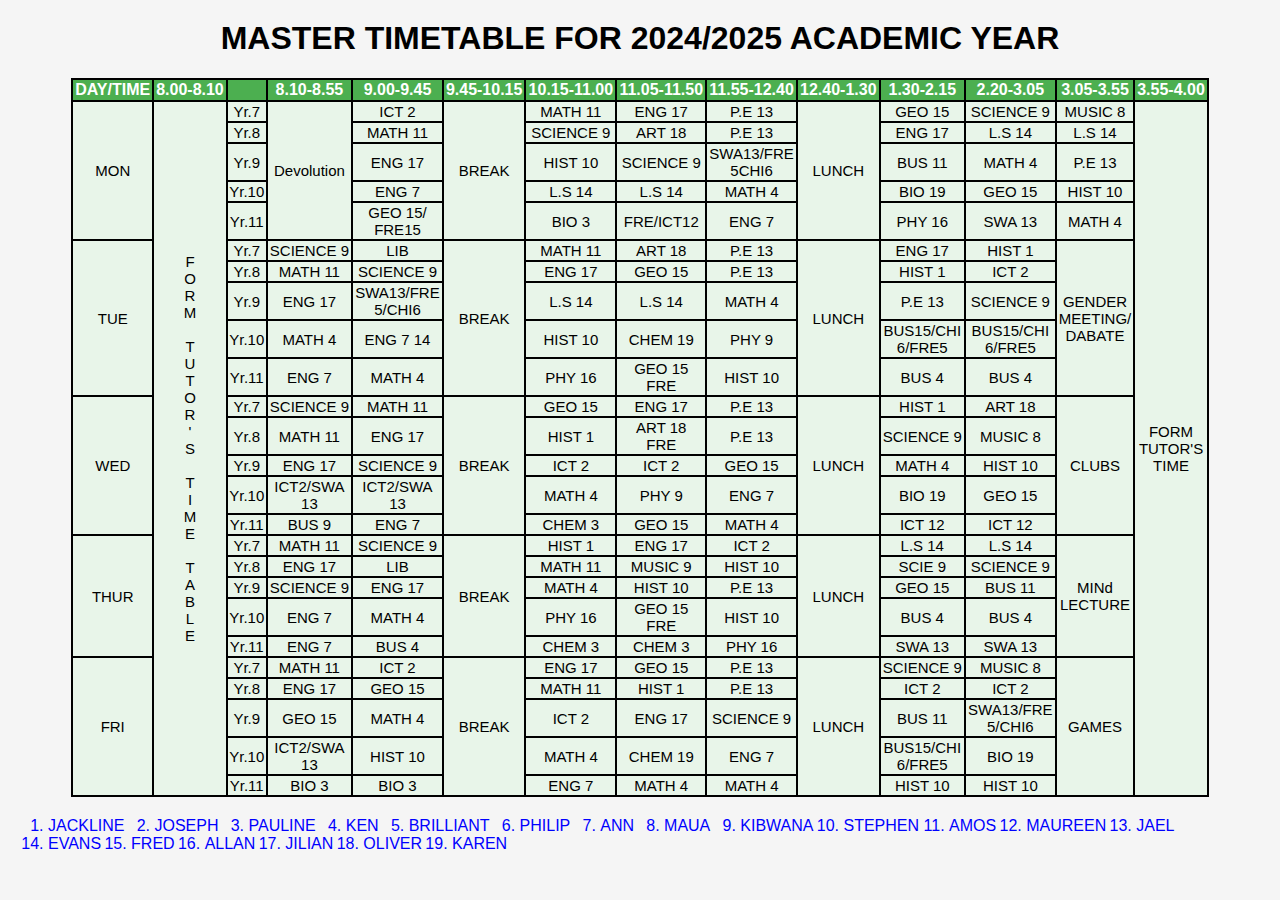
<file: KELVIN MTAMBI/index.html>
<!DOCTYPE html>
<html lang="en">
<head>
    <meta charset="UTF-8">
    <meta name="viewport" content="width=device-width, initial-scale=1.0">
    <title>TIME TABLE</title>
    <link rel="stylesheet" href="table.css">
</head>
<body>
    <h1>MASTER TIMETABLE FOR 2024/2025 ACADEMIC YEAR</h1>
    <table border="1">
        <th>DAY/TIME</th>
        <th>8.00-8.10</th>
        <th></th>
        <th>8.10-8.55</th>
        <th>9.00-9.45</th>
        <th>9.45-10.15</th>
        <th>10.15-11.00</th>
        <th>11.05-11.50</th>
        <th>11.55-12.40</th>
        <th>12.40-1.30</th>
        <th>1.30-2.15</th>
        <th>2.20-3.05</th>
        <th>3.05-3.55</th>
        <th>3.55-4.00</th>
    </tr>
</thead>
<tbody>
    <tr>
        <td rowspan="5">MON</td>
        <td rowspan="25" style=" writing-mode: vertical-rl; text-orientation: upright;">FORM TUTOR'S TIME TABLE</th>
        <td>Yr.7</td>
        <td rowspan="5">Devolution</td>
        <td>ICT 2</td>
        <td rowspan="5">BREAK</td>
        <td>MATH 11</td>
        <td>ENG 17</td>
        <td>P.E 13</td>
        <td rowspan="5">LUNCH</td>
        <td>GEO 15</td>
        <td>SCIENCE 9</td>
        <td>MUSIC 8</td>
        <td rowspan="25">FORM<br>TUTOR'S<br>TIME</td>
        <tr>
            <td>Yr.8</td>
            <td>MATH 11</td>
            <td>SCIENCE 9</td>
            <td>ART 18</td>
            <td>P.E 13</td>
            <td>ENG 17</td>
            <td>L.S 14</td>
            <td>L.S 14</td>
            
        </tr>
    <tr>
        <td>Yr.9</td>
            <td>ENG 17</td>
            <td>HIST 10</td>
            <td>SCIENCE 9</td>
            <td>SWA13/FRE<br>5CHI6</td>
            <td>BUS 11</td>
            <td>MATH 4</td>
            <td>P.E 13</td> 
    </tr>
    <tr>
        <td>Yr.10</td>
        <td>ENG 7</td>
        <td>L.S 14</td>
        <td>L.S 14</td>
        <td>MATH 4</td>
        <td>BIO 19</td>
        <td>GEO 15</td>
        <td>HIST 10</td>
    </tr>
    <tr>
        <td>Yr.11</td>
        <td>GEO 15/<br>FRE15</td>
        <td>BIO 3</td>
        <td>FRE/ICT12</td>
        <td>ENG 7</td>
        <td>PHY 16</td>
        <td>SWA 13</td>
        <td>MATH 4</td> 
    </tr>
    <tr>
        <td rowspan="5">TUE</td>
        <td>Yr.7</td>
        <td>SCIENCE 9</td>
        <td>LIB</td>
        <td rowspan="5">BREAK</td>
        <td>MATH 11</td>
        <td>ART 18</td>
        <td>P.E 13</td>
        <td rowspan="5">LUNCH</td>
        <td>ENG 17</td>
        <td>HIST 1</td>
        <td rowspan="5">GENDER<br>MEETING/<br>DABATE</td>
        </tr>
        <tr>
        <td>Yr.8</td>
        <td>MATH 11</td>
        <td>SCIENCE 9</td>
        <td>ENG 17</td>
        <td>GEO 15</td>
        <td>P.E 13</td>
        <td>HIST 1</td>
        <td>ICT 2</td> 
        </tr>
        <tr>
            <td>Yr.9</td>
            <td>ENG 17</td>
            <td>SWA13/FRE<br>5/CHI6</td>
            <td>L.S 14</td>
            <td>L.S 14</td>
            <td>MATH 4</td>
            <td>P.E 13</td>
            <td>SCIENCE 9</td>
        </tr>
        <tr>
            <td>Yr.10</td>
            <td>MATH 4</td>
            <td>ENG 7 14</td>
            <td>HIST 10</td>
            <td>CHEM 19</td>
            <td>PHY 9</td>
            <td>BUS15/CHI<br>6/FRE5</td>
            <td>BUS15/CHI<br>6/FRE5</td>
        </tr>
        <tr>
            <td>Yr.11</td>
            <td>ENG 7</td>
            <td>MATH 4</td>
            <td>PHY 16</td>
            <td>GEO 15<br>FRE</td>
            <td>HIST 10</td>
            <td>BUS 4</td>
            <td>BUS 4</td>
        </tr>
       
        <tr>
            <td rowspan="5">WED</td>
            <td>Yr.7</td>
            <td>SCIENCE 9</td>
            <td>MATH 11</td>
            <td rowspan="5">BREAK</td>
            <td>GEO 15</td>
            <td>ENG 17</td>
            <td>P.E 13</td>
            <td rowspan="5">LUNCH</td>
            <td>HIST 1</td>
            <td>ART 18</td>
            <td rowspan="5">CLUBS</td>
            <tr>
                <td>Yr.8</td>
                <td>MATH 11</td>
                <td>ENG 17</td>
                <td>HIST 1</td>
                <td>ART 18<br>FRE</td>
                <td>P.E 13</td>
                <td>SCIENCE 9</td>
                <td>MUSIC 8</td>  
            </tr>
            <tr>
                <td>Yr.9</td>
                <td>ENG 17</td>
                <td>SCIENCE 9</td>
                <td>ICT 2</td>
                <td>ICT 2</td>
                <td>GEO 15</td>
                <td>MATH 4</td>
                <td>HIST 10</td>    
            </tr>
            <tr>
                <td>Yr.10</td>
                <td>ICT2/SWA<br>13</td>
                <td>ICT2/SWA<br>13</td>
                <td>MATH 4</td>
                <td>PHY 9</td>
                <td>ENG 7</td>
                <td>BIO 19</td>
                <td>GEO 15</td>  
             </tr>
             <tr>
                <td>Yr.11</td>
                <td>BUS 9</td>
                <td>ENG 7</td>
                <td>CHEM 3</td>
                <td>GEO 15</td>
                <td>MATH 4</td>
                <td>ICT 12</td>
                <td>ICT 12</td>  
             </tr>
             <tr>
                
            <td rowspan="5">THUR</td>
            <td>Yr.7</td>
            <td>MATH 11</td>
            <td>SCIENCE 9</td>
            <td rowspan="5">BREAK</td>
            <td>HIST 1</td>
            <td>ENG 17</td>
            <td>ICT 2</td>
            <td rowspan="5">LUNCH</td>
            <td>L.S 14</td>
            <td>L.S 14</td>
            <td rowspan="5">MINd<br>LECTURE</td>
             </tr>
             <tr>
                <td>Yr.8</td>
                <td>ENG 17</td>
                <td>LIB</td>
                <td>MATH 11</td>
                <td>MUSIC 9</td>
                <td>HIST 10</td>
                <td>SCIE 9</td>
                <td>SCIENCE 9</td>
             </tr>
             <tr>
                <td>Yr.9</td>
                 <td>SCIENCE 9</td>
                 <td>ENG 17</td>
                 <td>MATH 4</td>
                 <td>HIST 10</td>
                 <td>P.E 13</td>
                 <td>GEO 15</td>
                 <td>BUS 11</td> 
            </tr>
            <tr>
                <td>Yr.10</td>
                <td>ENG 7</td>
                <td>MATH 4</td>
                <td>PHY 16</td>
                <td>GEO 15<br>FRE</td>
                <td>HIST 10</td>
                <td>BUS 4</td>
                <td>BUS 4</td>  
            </tr>
            <tr>
                <td>Yr.11</td>
                <td>ENG 7</td>
                <td>BUS 4</td>
                <td>CHEM 3</td>
                <td>CHEM 3</td>
                <td>PHY 16</td>
                <td>SWA 13</td>
                <td>SWA 13</td>  
            </tr>
            <tr>
                <td rowspan="5">FRI</td>
            <td>Yr.7</td>
            <td>MATH 11</td>
            <td>ICT 2</td>
            <td rowspan="5">BREAK</td>
            <td>ENG 17</td>
            <td>GEO 15</td>
            <td>P.E 13</td>
            <td rowspan="5">LUNCH</td>
            <td>SCIENCE 9</td>
            <td>MUSIC 8</td>
            <td rowspan="5">GAMES</td>
            </tr>
            <tr>
                <td>Yr.8</td>
                <td>ENG 17</td>
                <td>GEO 15</td>
                <td>MATH 11</td>
                <td>HIST 1</td>
                <td>P.E 13</td>
                <td>ICT 2</td>
                <td>ICT 2</td> 
            </tr>
            <tr>
                <td>Yr.9</td>
                <td>GEO 15</td>
                <td>MATH 4</td>
                <td>ICT 2</td>
                <td>ENG 17</td>
                <td>SCIENCE 9</td>
                <td>BUS 11</td>
                <td>SWA13/FRE<br>5/CHI6</td> 
            </tr>
            <tr>
                <td>Yr.10</td>
                <td>ICT2/SWA<br>13</td>
                <td>HIST 10</td>
                <td>MATH 4</td>
                <td>CHEM 19</td>
                <td>ENG 7</td>
                <td>BUS15/CHI<br>6/FRE5</td>
                <td>BIO 19</td> 
            </tr>
            <tr>
                <td>Yr.11</td>
                <td>BIO 3</td>
                <td>BIO 3</td>
                <td>ENG 7</td>
                <td>MATH 4</td>
                <td>MATH 4</td>
                <td>HIST 10</td>
                <td>HIST 10</td> 
            </tr>
        </tr>
</tbody>
<footer></footer>
</table>
<ol>
    <li>JACKLINE</li>
    <li>JOSEPH</li>
    <li>PAULINE</li>
    <li>KEN</li>
    <li>BRILLIANT</li>
    <li>PHILIP</li>
    <li>ANN</li>
    <li>MAUA</li>
    <li>KIBWANA</li>
    <li>STEPHEN</li>
    <li>AMOS</li>
    <li>MAUREEN</li>
    <li>JAEL</li>
    <li>EVANS</li>
    <li>FRED</li>
    <li>ALLAN</li>
    <li>JILIAN</li>
    <li>OLIVER</li>
    <li>KAREN</li>
</ol>
</body>
</html>
</file>
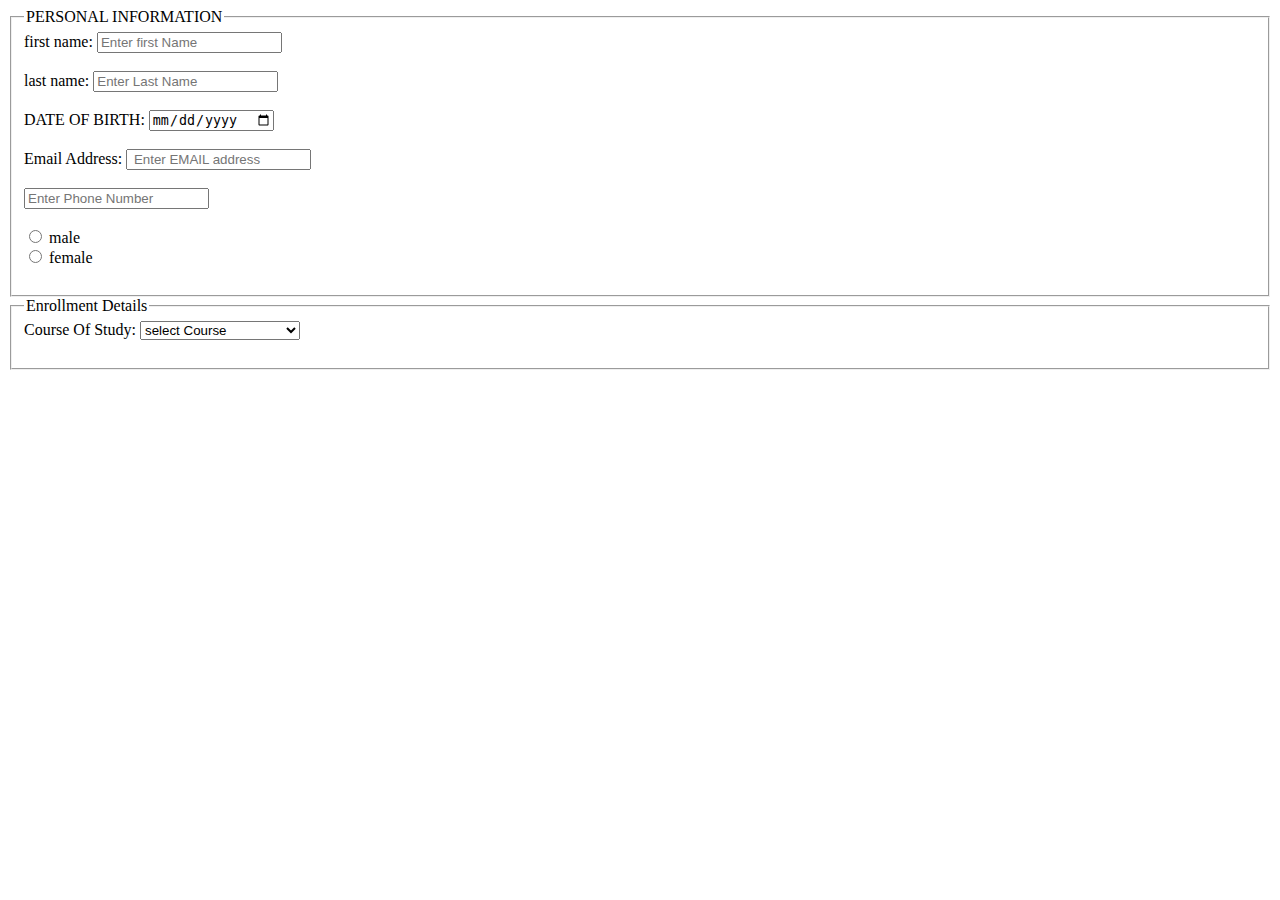
<file: FORM/FORM.HTML>
<!DOCTYPE html>
<html lang="en">
<head>
    <meta charset="UTF-8">
    <meta name="viewport" content="width=, initial-scale=1.0">
    <title>Document</title>
</head>
<body>
    <form action="" method="">
        <fieldset>
            <legend>PERSONAL INFORMATION</legend>
            <label for="First Name">first name:</label>
            <input type="text" id="First name" placeholder="Enter first Name " required><br><br>

            <Label for="last name">last name:</Label>
            <input type="text" id="Last Name" placeholder="Enter Last Name"required><br><br>

            <Label for="DOB">DATE OF BIRTH:</Label>
            <input type="date" id="dob" name="dob" required></input><br><br

            <label for="email">Email Address:</label>
            <input type="text" id="emali" name="email" placeholder=" Enter EMAIL address" required><br><br>

            <label for="phone"phone number:></label>
            <input type="text" id="phone" name="phone" placeholder="Enter Phone Number"><br><br>

            <label for="Gender:"></label>
            <input type="radio" id="male"name="gender" value="male">
            <label for="male">male</label><br>
            <input type="radio"id="female" name="gender"value="female">
            <label for="female">female</label><br><br>
                </fieldset>

                <fieldset>
                    <legend>Enrollment Details</legend>
                    <label for="Course">Course Of Study:</label>
                    <select id="Course" name="Course"required>
                        <option value="">select Course</option>
                        <option value="cs">Computer Science</option>
                        <option value="ee">electrical Engineering</option>
                        <option value="ba">Business adminstration</option>
                        <option value="ma"MathematicsS></option>
                    </select><br><br>
                    <label for="year"></label>
                </fieldset>

    </form>
</body>
</html>
</file>
<file: KELVIN MTAMBI/table.css>
body {
    font-family: Arial, sans-serif;
    text-align: center;
    background-color: #f5f5f5;
}

h1 {
    margin-top: 20px;
}

table {
    width: 90%;
    margin: 20px auto;
    border-collapse: collapse;
    background-color: white;
}

th, td {
    border: 2px solid black;
    padding: 1PX;
    text-align: center;
}

th {
    background-color: #4CAF50;
    color: white;
}

td {
    background-color: #e8f5e9;
    font-size: 15PX;
}

tr:nth-child(even) {
    background-color: #f2f2f2;
}

ol {
    display: flex;
    flex-wrap: wrap;
    align-items: flex-end;
}
li { 
    margin-right: 40px;
    color:  blue;
    
}
ol {
    display: flex;
    flex-wrap: wrap;
}
li {

    margin-right: 30px;
}
</file>
